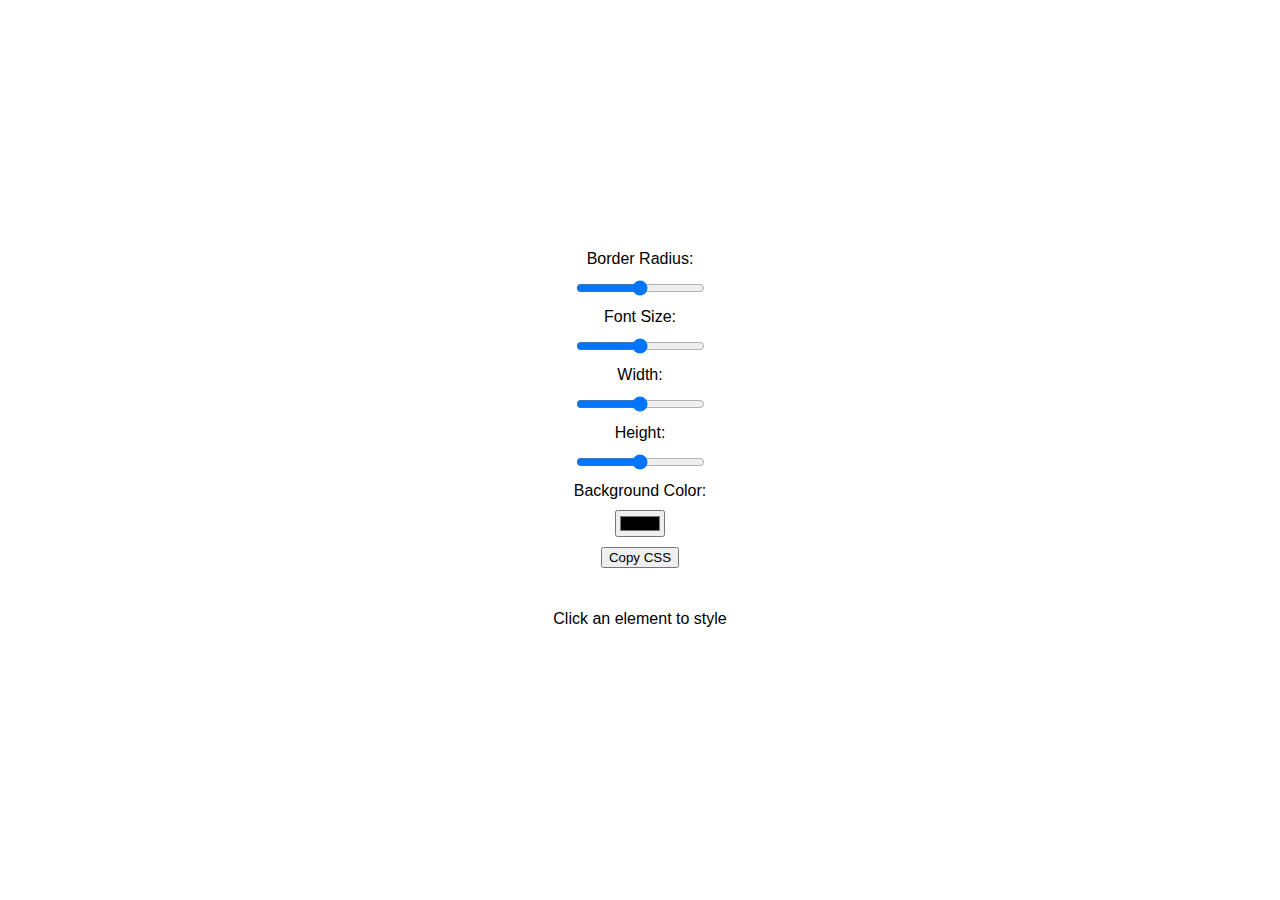
<file: index.html>
<!DOCTYPE html>
<html lang="en">
<head>
    <meta charset="UTF-8">
    <meta name="viewport" content="width=device-width, initial-scale=1.0">
    <link rel="stylesheet" href="style.css">
    <title>Element Styler</title>
</head>
<body>
    <div id="controls">
        <label for="borderRadius">Border Radius:</label>
        <input type="range" id="borderRadius" min="0" max="50">

        <label for="fontSize">Font Size:</label>
        <input type="range" id="fontSize" min="10" max="50">

        <label for="width">Width:</label>
        <input type="range" id="width" min="50" max="300">

        <label for="height">Height:</label>
        <input type="range" id="height" min="50" max="300">

        <label for="bgColor">Background Color:</label>
        <input type="color" id="bgColor">

        <button id="copyButton">Copy CSS</button>
    </div>

    <div id="preview">Click an element to style</div>

    <script src="main.js"></script>
</body>
</html>
</file>
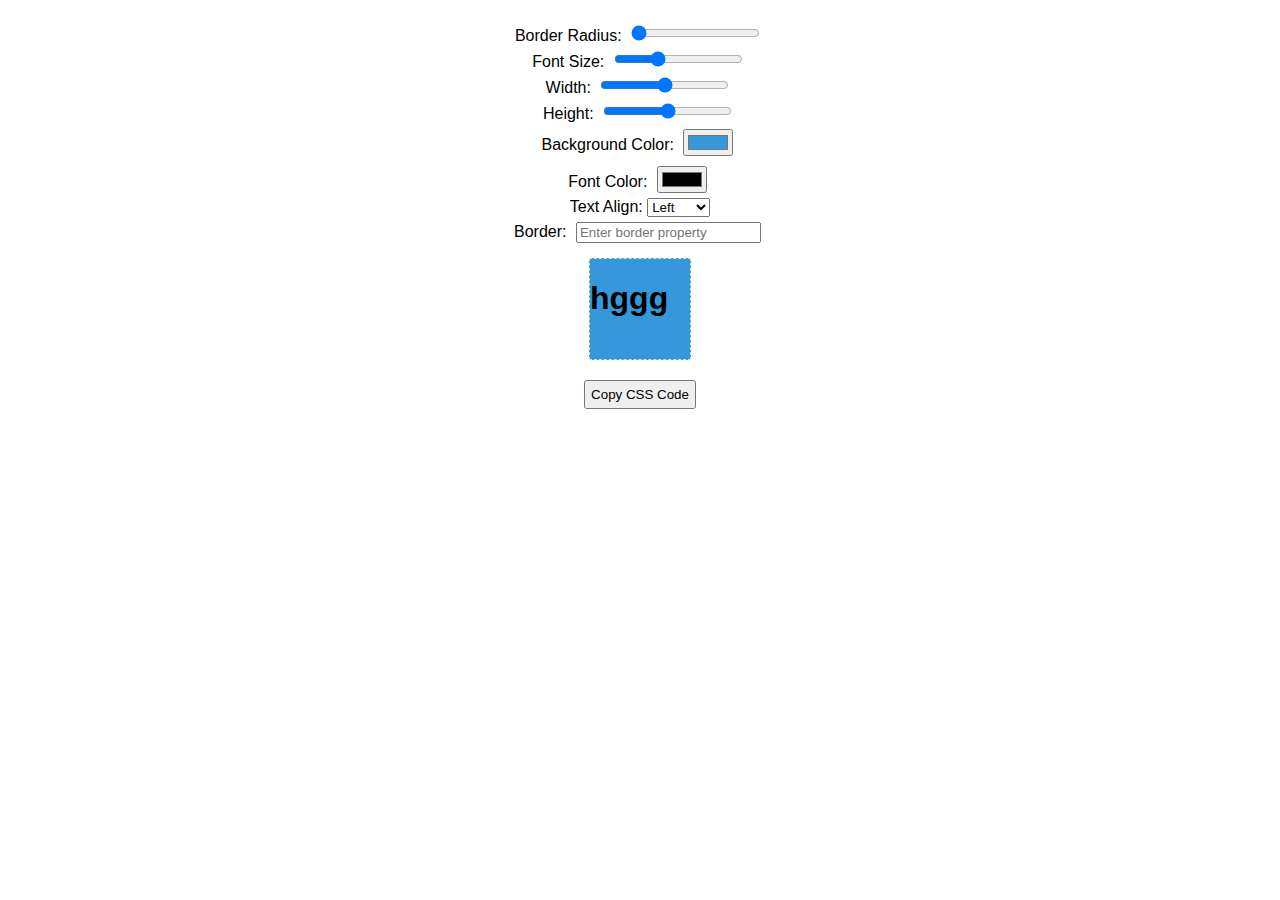
<file: _.html>
<!DOCTYPE html>
<html lang="en">
<head>
    <meta charset="UTF-8">
    <meta name="viewport" content="width=device-width, initial-scale=1.0">
    <title>Style Editor</title>
    <style>
        body {
            font-family: Arial, sans-serif;
            display: flex;
            flex-direction: column;
            align-items: center;
            margin: 20px;
        }

        #preview {
            width: 100px;
            height: 100px;
            background-color: #3498db;
            margin: 10px;
        }

        input {
            margin: 5px;
        }

        button {
            margin-top: 10px;
            padding: 5px;
            cursor: pointer;
        }

        .editable {
            /* Add styles for editable elements if needed */
            border: 1px dashed #ddd;
            cursor: pointer;
        }
    </style>
</head>
<body>
    <div>
        <label for="borderRadius">Border Radius:</label>
        <input type="range" id="borderRadius" value="0" max="50">
    </div>
    <div>
        <label for="fontSize">Font Size:</label>
        <input type="range" id="fontSize" value="16" max="50">
    </div>
    <div>
        <label for="width">Width:</label>
        <input type="range" id="width" value="100" max="200">
    </div>
    <div>
        <label for="height">Height:</label>
        <input type="range" id="height" value="100" max="200">
    </div>
    <div>
        <label for="bgColor">Background Color:</label>
        <input type="color" id="bgColor" value="#3498db">
    </div>
    <div>
        <label for="fontColor">Font Color:</label>
        <input type="color" id="fontColor" value="#000000">
    </div>
    <div>
        <label for="textAlign">Text Align:</label>
        <select id="textAlign">
            <option value="left">Left</option>
            <option value="center">Center</option>
            <option value="right">Right</option>
        </select>
    </div>
    <div>
        <label for="border">Border:</label>
        <input type="text" id="border" placeholder="Enter border property">
    </div>
    <div id="preview" class="editable">
        <h1>hggg</h1>
    </div>
    <button id="copyButton">Copy CSS Code</button>

    <script>
        const borderRadiusInput = document.getElementById('borderRadius');
        const fontSizeInput = document.getElementById('fontSize');
        const widthInput = document.getElementById('width');
        const heightInput = document.getElementById('height');
        const bgColorInput = document.getElementById('bgColor');
        const fontColorInput = document.getElementById('fontColor');
        const textAlignInput = document.getElementById('textAlign');
        const borderInput = document.getElementById('border');
        const previewElement = document.getElementById('preview');
        const copyButton = document.getElementById('copyButton');

        const handleStyleChange = () => {
            if (selectedElement) {
                selectedElement.style.borderRadius = `${borderRadiusInput.value}px`;
                selectedElement.style.fontSize = `${fontSizeInput.value}px`;
                selectedElement.style.width = `${widthInput.value}px`;
                selectedElement.style.height = `${heightInput.value}px`;
                selectedElement.style.backgroundColor = bgColorInput.value;
                selectedElement.style.color = fontColorInput.value;
                selectedElement.style.textAlign = textAlignInput.value;
                selectedElement.style.border = borderInput.value;
            }
        };

        const copyCSSCode = () => {
            if (selectedElement) {
                const cssCode = `
                    border-radius: ${borderRadiusInput.value}px;
                    font-size: ${fontSizeInput.value}px;
                    width: ${widthInput.value}px;
                    height: ${heightInput.value}px;
                    background-color: ${bgColorInput.value};
                    color: ${fontColorInput.value};
                    text-align: ${textAlignInput.value};
                    border: ${borderInput.value};
                `;

                navigator.clipboard.writeText(cssCode).then(() => {
                    alert('CSS code copied to clipboard!');
                }).catch((error) => {
                    console.error('Clipboard write error:', error);
                });
            }
        };

        let selectedElement;

        document.addEventListener("click", function (e) {
            // Check if the clicked element has the "editable" class
            if (e.target.classList.contains("editable")) {
                // Remove styles from the previously selected element
                if (selectedElement) {
                    selectedElement.style.border = "none";
                }

                selectedElement = e.target;

                // Add styles to the currently selected element
                borderRadiusInput.removeEventListener("input", handleStyleChange);
                fontSizeInput.removeEventListener("input", handleStyleChange);
                widthInput.removeEventListener("input", handleStyleChange);
                heightInput.removeEventListener("input", handleStyleChange);
                bgColorInput.removeEventListener("change", handleStyleChange);
                fontColorInput.removeEventListener("change", handleStyleChange);
                textAlignInput.removeEventListener("change", handleStyleChange);
                borderInput.removeEventListener("input", handleStyleChange);

                borderRadiusInput.addEventListener("input", handleStyleChange);
                fontSizeInput.addEventListener("input", handleStyleChange);
                widthInput.addEventListener("input", handleStyleChange);
                heightInput.addEventListener("input", handleStyleChange);
                bgColorInput.addEventListener("change", handleStyleChange);
                fontColorInput.addEventListener("change", handleStyleChange);
                textAlignInput.addEventListener("change", handleStyleChange);
                borderInput.addEventListener("input", handleStyleChange);

                // Update inputs based on the selected element's styles
                borderRadiusInput.value = window.getComputedStyle(selectedElement).borderRadius.split('px')[0];
                fontSizeInput.value = window.getComputedStyle(selectedElement).fontSize.split('px')[0];
                widthInput.value = window.getComputedStyle(selectedElement).width.split('px')[0];
                heightInput.value = window.getComputedStyle(selectedElement).height.split('px')[0];
                bgColorInput.value = rgbToHex(window.getComputedStyle(selectedElement).backgroundColor);
                fontColorInput.value = rgbToHex(window.getComputedStyle(selectedElement).color);
                textAlignInput.value = window.getComputedStyle(selectedElement).textAlign;
                borderInput.value = window.getComputedStyle(selectedElement).border;

                // Highlight the currently selected element
                selectedElement.style.border = "2px solid red";
            }
        });

        copyButton.addEventListener("click", copyCSSCode);

        // Function to convert RGB color to Hex
        function rgbToHex(rgb) {
            const hex = rgb.match(/^rgb\((\d+),\s*(\d+),\s*(\d+)\)$/);
            return hex ? `#${(1 << 24 | hex[1] << 16 | hex[2] << 8 | hex[3]).toString(16).slice(1)}` : '';
        }
    </script>
</body>
</html>
</file>
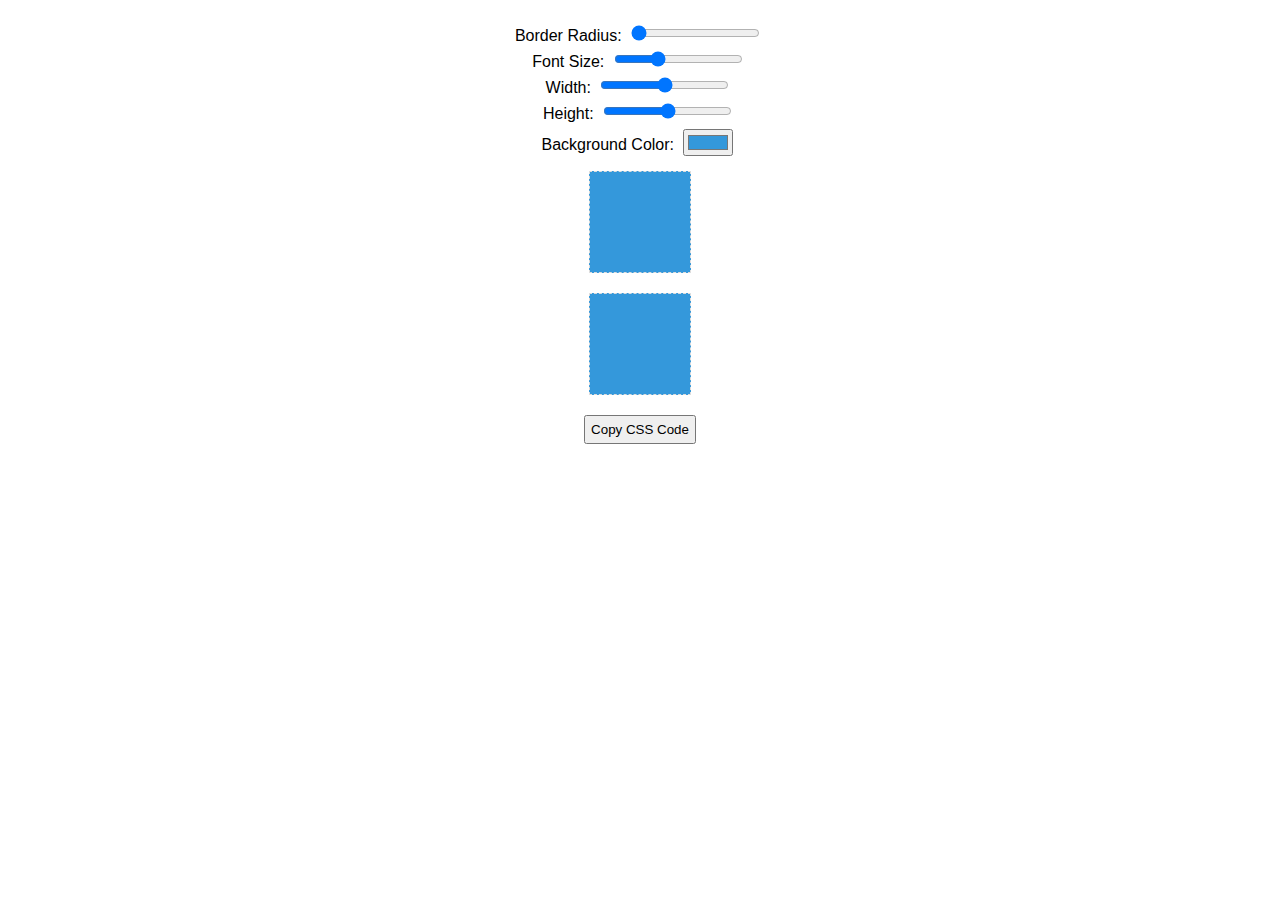
<file: _________❌❌.html>
<!DOCTYPE html>
<html lang="en">
<head>
    <meta charset="UTF-8">
    <meta name="viewport" content="width=device-width, initial-scale=1.0">
    <title>Style Editor</title>
    <style>
        body {
            font-family: Arial, sans-serif;
            display: flex;
            flex-direction: column;
            align-items: center;
            margin: 20px;
        }

        #preview {
            width: 100px;
            height: 100px;
            background-color: #3498db;
            margin: 10px;
            
        }

        input {
            margin: 5px;
        }

        button {
            margin-top: 10px;
            padding: 5px;
            cursor: pointer;
        }

        .editable {
            /* Add styles for editable elements if needed */
            border: 1px dashed #ddd;
            cursor: pointer;
        }
    </style>
</head>
<body>
    <div>
        <label for="borderRadius">Border Radius:</label>
        <input type="range" id="borderRadius" value="0" max="50">
    </div>
    <div>
        <label for="fontSize">Font Size:</label>
        <input type="range" id="fontSize" value="16" max="50">
    </div>
    <div>
        <label for="width">Width:</label>
        <input type="range" id="width" value="100" max="200">
    </div>
    <div>
        <label for="height">Height:</label>
        <input type="range" id="height" value="100" max="200">
    </div>
    <div>
        <label for="bgColor">Background Color:</label>
        <input type="color" id="bgColor" value="#3498db">
    </div>
        <div id="preview" class="editable"></div>

    <div id="preview" class="editable"></div>
    <button id="copyButton">Copy CSS Code</button>

    <script>
        const borderRadiusInput = document.getElementById('borderRadius');
        const fontSizeInput = document.getElementById('fontSize');
        const widthInput = document.getElementById('width');
        const heightInput = document.getElementById('height');
        const bgColorInput = document.getElementById('bgColor');
        const previewElement = document.getElementById('preview');
        const copyButton = document.getElementById('copyButton');

        const handleStyleChange = () => {
            if (selectedElement) {
                selectedElement.style.borderRadius = `${borderRadiusInput.value}px`;
                selectedElement.style.fontSize = `${fontSizeInput.value}px`;
                selectedElement.style.width = `${widthInput.value}px`;
                selectedElement.style.height = `${heightInput.value}px`;
                selectedElement.style.backgroundColor = bgColorInput.value;
            }
        };

        const copyCSSCode = () => {
            if (selectedElement) {
                const cssCode = `
                    border-radius: ${borderRadiusInput.value}px;
                    font-size: ${fontSizeInput.value}px;
                    width: ${widthInput.value}px;
                    height: ${heightInput.value}px;
                    background-color: ${bgColorInput.value};
                `;

                navigator.clipboard.writeText(cssCode).then(() => {
                    alert('CSS code copied to clipboard!');
                }).catch((error) => {
                    console.error('Clipboard write error:', error);
                });
            }
        };

        let selectedElement;

        document.addEventListener("click", function (e) {
            // Check if the clicked element has the "editable" class
            if (e.target.classList.contains("editable")) {
                // Remove styles from the previously selected element
                if (selectedElement) {
                    selectedElement.style.border = "none";
                }

                selectedElement = e.target;

                // Add styles to the currently selected element
                borderRadiusInput.removeEventListener("input", handleStyleChange);
                fontSizeInput.removeEventListener("input", handleStyleChange);
                widthInput.removeEventListener("input", handleStyleChange);
                heightInput.removeEventListener("input", handleStyleChange);
                bgColorInput.removeEventListener("change", handleStyleChange);

                borderRadiusInput.addEventListener("input", handleStyleChange);
                fontSizeInput.addEventListener("input", handleStyleChange);
                widthInput.addEventListener("input", handleStyleChange);
                heightInput.addEventListener("input", handleStyleChange);
                bgColorInput.addEventListener("change", handleStyleChange);

                // Update inputs based on the selected element's styles
                borderRadiusInput.value = window.getComputedStyle(selectedElement).borderRadius.split('px')[0];
                fontSizeInput.value = window.getComputedStyle(selectedElement).fontSize.split('px')[0];
                widthInput.value = window.getComputedStyle(selectedElement).width.split('px')[0];
                heightInput.value = window.getComputedStyle(selectedElement).height.split('px')[0];
                bgColorInput.value = rgbToHex(window.getComputedStyle(selectedElement).backgroundColor);

                // Highlight the currently selected element
                selectedElement.style.border = "2px solid red";
            }
        });

        copyButton.addEventListener("click", copyCSSCode);

        // Function to convert RGB color to Hex
        function rgbToHex(rgb) {
            const hex = rgb.match(/^rgb\((\d+),\s*(\d+),\s*(\d+)\)$/);
            return hex ? `#${(1 << 24 | hex[1] << 16 | hex[2] << 8 | hex[3]).toString(16).slice(1)}` : '';
        }
    </script>
</body>
</html>
</file>
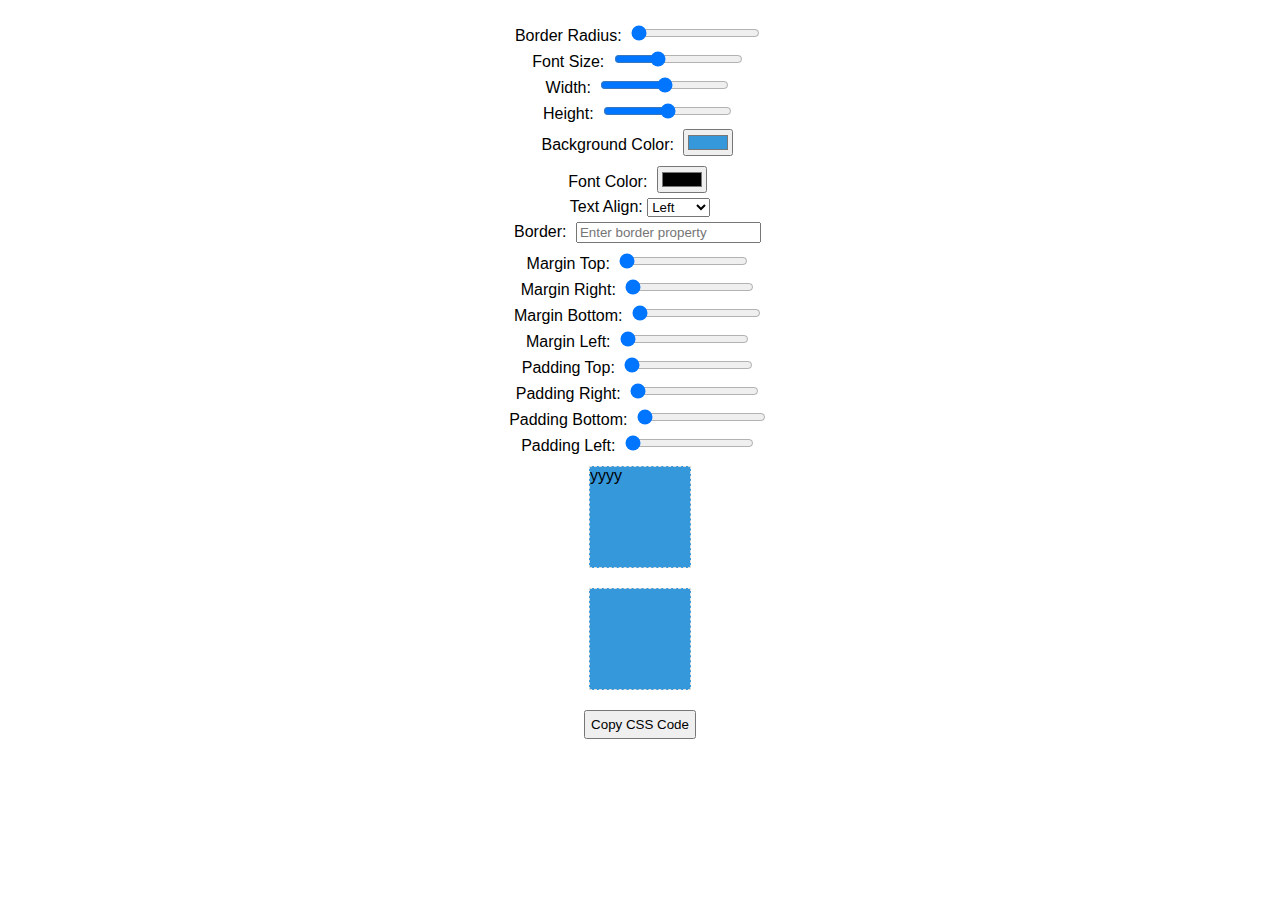
<file: _😄.html>
<!DOCTYPE html>
<html lang="en">
<head>
    <meta charset="UTF-8">
    <meta name="viewport" content="width=device-width, initial-scale=1.0">
    <title>Style Editor</title>
    <style>
        body {
            font-family: Arial, sans-serif;
            display: flex;
            flex-direction: column;
            align-items: center;
            margin: 20px;
        }

        #preview {
            width: 100px;
            height: 100px;
            background-color: #3498db;
            margin: 10px;
        }

        input {
            margin: 5px;
        }

        button {
            margin-top: 10px;
            padding: 5px;
            cursor: pointer;
        }

        .editable {
            /* Add styles for editable elements if needed */
            border: 1px dashed #ddd;
            cursor: pointer;
        }
    </style>
</head>
<body>
    <div>
        <label for="borderRadius">Border Radius:</label>
        <input type="range" id="borderRadius" value="0" max="50">
    </div>
    <div>
        <label for="fontSize">Font Size:</label>
        <input type="range" id="fontSize" value="16" max="50">
    </div>
    <div>
        <label for="width">Width:</label>
        <input type="range" id="width" value="100" max="200">
    </div>
    <div>
        <label for="height">Height:</label>
        <input type="range" id="height" value="100" max="200">
    </div>
    <div>
        <label for="bgColor">Background Color:</label>
        <input type="color" id="bgColor" value="#3498db">
    </div>
    <div>
        <label for="fontColor">Font Color:</label>
        <input type="color" id="fontColor" value="#000000">
    </div>
    <div>
        <label for="textAlign">Text Align:</label>
        <select id="textAlign">
            <option value="left">Left</option>
            <option value="center">Center</option>
            <option value="right">Right</option>
        </select>
    </div>
    <div>
        <label for="border">Border:</label>
        <input type="text" id="border" placeholder="Enter border property">
    </div>
    <div>
        <label for="marginTop">Margin Top:</label>
        <input type="range" id="marginTop" value="0" max="50">
    </div>
    <div>
        <label for="marginRight">Margin Right:</label>
        <input type="range" id="marginRight" value="0" max="50">
    </div>
    <div>
        <label for="marginBottom">Margin Bottom:</label>
        <input type="range" id="marginBottom" value="0" max="50">
    </div>
    <div>
        <label for="marginLeft">Margin Left:</label>
        <input type="range" id="marginLeft" value="0" max="50">
    </div>
    <div>
        <label for="paddingTop">Padding Top:</label>
        <input type="range" id="paddingTop" value="0" max="50">
    </div>
    <div>
        <label for="paddingRight">Padding Right:</label>
        <input type="range" id="paddingRight" value="0" max="50">
    </div>
    <div>
        <label for="paddingBottom">Padding Bottom:</label>
        <input type="range" id="paddingBottom" value="0" max="50">
    </div>
    <div>
        <label for="paddingLeft">Padding Left:</label>
        <input type="range" id="paddingLeft" value="0" max="50">
    </div>
    <div id="preview" class="editable">yyyy</div>
        <div id="preview" class="editable"></div>

    <button id="copyButton">Copy CSS Code</button>

    <script>
    
    
    
    
    
    
    ///❌❌❌❌❌❌❌❌❌❌❌❌❌
    
    
    
        const borderRadiusInput = document.getElementById('borderRadius');
        const fontSizeInput = document.getElementById('fontSize');
        const widthInput = document.getElementById('width');
        const heightInput = document.getElementById('height');
        const bgColorInput = document.getElementById('bgColor');
        const fontColorInput = document.getElementById('fontColor');
        const textAlignInput = document.getElementById('textAlign');
        const borderInput = document.getElementById('border');
        const marginTopInput = document.getElementById('marginTop');
        const marginRightInput = document.getElementById('marginRight');
        const marginBottomInput = document.getElementById('marginBottom');
        const marginLeftInput = document.getElementById('marginLeft');
        const paddingTopInput = document.getElementById('paddingTop');
        const paddingRightInput = document.getElementById('paddingRight');
        const paddingBottomInput = document.getElementById('paddingBottom');
        const paddingLeftInput = document.getElementById('paddingLeft');
        const previewElement = document.getElementById('preview');
        const copyButton = document.getElementById('copyButton');

        const handleStyleChange = () => {
            if (selectedElement) {
                selectedElement.style.borderRadius = `${borderRadiusInput.value}px`;
                selectedElement.style.fontSize = `${fontSizeInput.value}px`;
                selectedElement.style.width = `${widthInput.value}px`;
                selectedElement.style.height = `${heightInput.value}px`;
                selectedElement.style.backgroundColor = bgColorInput.value;
                selectedElement.style.color = fontColorInput.value;
                selectedElement.style.textAlign = textAlignInput.value;
                selectedElement.style.border = borderInput.value;
                selectedElement.style.marginTop = `${marginTopInput.value}px`;
                selectedElement.style.marginRight = `${marginRightInput.value}px`;
                selectedElement.style.marginBottom = `${marginBottomInput.value}px`;
                selectedElement.style.marginLeft = `${marginLeftInput.value}px`;
                selectedElement.style.paddingTop = `${paddingTopInput.value}px`;
                selectedElement.style.paddingRight = `${paddingRightInput.value}px`;
                selectedElement.style.paddingBottom = `${paddingBottomInput.value}px`;
                selectedElement.style.paddingLeft = `${paddingLeftInput.value}px`;
            }
        };

        const copyCSSCode = () => {
            if (selectedElement) {
                const cssCode = `
                    border-radius: ${borderRadiusInput.value}px;
                    font-size: ${fontSizeInput.value}px;
                    width: ${widthInput.value}px;
                    height: ${heightInput.value}px;
                    background-color: ${bgColorInput.value};
                    color: ${fontColorInput.value};
                    text-align: ${textAlignInput.value};
                    border: ${borderInput.value};
                    margin: ${marginTopInput.value}px ${marginRightInput.value}px ${marginBottomInput.value}px ${marginLeftInput.value}px;
                    padding: ${paddingTopInput.value}px ${paddingRightInput.value}px ${paddingBottomInput.value}px ${paddingLeftInput.value}px;
                `;

                navigator.clipboard.writeText(cssCode).then(() => {
                    alert('CSS code copied to clipboard!');
                }).catch((error) => {
                    console.error('Clipboard write error:', error);
                });
            }
        };

        let selectedElement;

        document.addEventListener("click", function (e) {
            // Check if the clicked element has the "editable" class
            if (e.target.classList.contains("editable")) {
                // Remove styles from the previously selected element
                if (selectedElement) {
                    selectedElement.style.border = "none";
                }

                selectedElement = e.target;

                // Add styles to the currently selected element
                borderRadiusInput.removeEventListener("input", handleStyleChange);
                fontSizeInput.removeEventListener("input", handleStyleChange);
                widthInput.removeEventListener("input", handleStyleChange);
                heightInput.removeEventListener("input", handleStyleChange);
                bgColorInput.removeEventListener("change", handleStyleChange);
                fontColorInput.removeEventListener("change", handleStyleChange);
                textAlignInput.removeEventListener("change", handleStyleChange);
                borderInput.removeEventListener("input", handleStyleChange);
                marginTopInput.removeEventListener("input", handleStyleChange);
                marginRightInput.removeEventListener("input", handleStyleChange);
                marginBottomInput.removeEventListener("input", handleStyleChange);
                marginLeftInput.removeEventListener("input", handleStyleChange);
                paddingTopInput.removeEventListener("input", handleStyleChange);
                paddingRightInput.removeEventListener("input", handleStyleChange);
                paddingBottomInput.removeEventListener("input", handleStyleChange);
                paddingLeftInput.removeEventListener("input", handleStyleChange);

                borderRadiusInput.addEventListener("input", handleStyleChange);
                fontSizeInput.addEventListener("input", handleStyleChange);
                widthInput.addEventListener("input", handleStyleChange);
                heightInput.addEventListener("input", handleStyleChange);
                bgColorInput.addEventListener("change", handleStyleChange);
                fontColorInput.addEventListener("change", handleStyleChange);
                textAlignInput.addEventListener("change", handleStyleChange);
                borderInput.addEventListener("input", handleStyleChange);
                marginTopInput.addEventListener("input", handleStyleChange);
                marginRightInput.addEventListener("input", handleStyleChange);
                marginBottomInput.addEventListener("input", handleStyleChange);
                marginLeftInput.addEventListener("input", handleStyleChange);
                paddingTopInput.addEventListener("input", handleStyleChange);
                paddingRightInput.addEventListener("input", handleStyleChange);
                paddingBottomInput.addEventListener("input", handleStyleChange);
                paddingLeftInput.addEventListener("input", handleStyleChange);

                // Update inputs based on the selected element's styles
                borderRadiusInput.value = window.getComputedStyle(selectedElement).borderRadius.split('px')[0];
                fontSizeInput.value = window.getComputedStyle(selectedElement).fontSize.split('px')[0];
                widthInput.value = window.getComputedStyle(selectedElement).width.split('px')[0];
                heightInput.value = window.getComputedStyle(selectedElement).height.split('px')[0];
                bgColorInput.value = rgbToHex(window.getComputedStyle(selectedElement).backgroundColor);
                fontColorInput.value = rgbToHex(window.getComputedStyle(selectedElement).color);
                textAlignInput.value = window.getComputedStyle(selectedElement).textAlign;
                borderInput.value = window.getComputedStyle(selectedElement).border;
                marginTopInput.value = window.getComputedStyle(selectedElement).marginTop.split('px')[0];
                marginRightInput.value = window.getComputedStyle(selectedElement).marginRight.split('px')[0];
                marginBottomInput.value = window.getComputedStyle(selectedElement).marginBottom.split('px')[0];
                marginLeftInput.value = window.getComputedStyle(selectedElement).marginLeft.split('px')[0];
                paddingTopInput.value = window.getComputedStyle(selectedElement).paddingTop.split('px')[0];
                paddingRightInput.value = window.getComputedStyle(selectedElement).paddingRight.split('px')[0];
                paddingBottomInput.value = window.getComputedStyle(selectedElement).paddingBottom.split('px')[0];
                paddingLeftInput.value = window.getComputedStyle(selectedElement).paddingLeft.split('px')[0];

                // Highlight the currently selected element
                selectedElement.style.border = "2px solid red";
            }
        });

        copyButton.addEventListener("click", copyCSSCode);

        // Function to convert RGB color to Hex
        function rgbToHex(rgb) {
            const hex = rgb.match(/^rgb\((\d+),\s*(\d+),\s*(\d+)\)$/);
            return hex ? `#${(1 << 24 | hex[1] << 16 | hex[2] << 8 | hex[3]).toString(16).slice(1)}` : '';
        }
    </script>
</body>
</html>
</file>
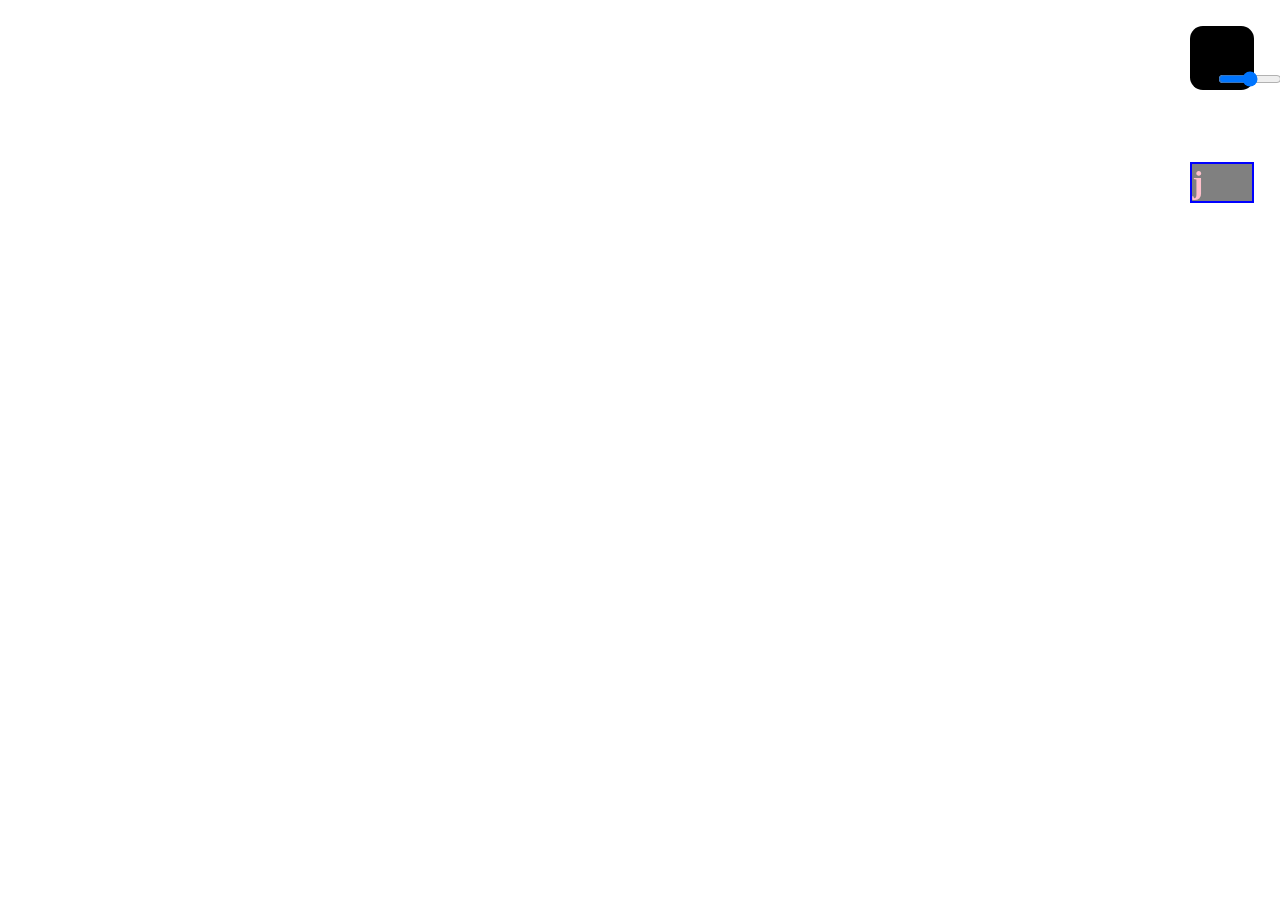
<file: box.html>
<!DOCTYPE html>
<html>

<head>
    <meta charset="UTF-8">
    <meta name="viewport" content="width=device-width, initial-scale=1">
    <title></title>
    <link rel="stylesheet" href="box.css">
</head>

<body>
    <div class="box_control">
        <div class="box">
            <label for="width">width</label>
            <input type="range" name="width" id="width">
        </div>
<h1 style="background: grey;color: pink;border: 2px solid blue;">j</h1>
    </div>

</body>

</html>
</file>
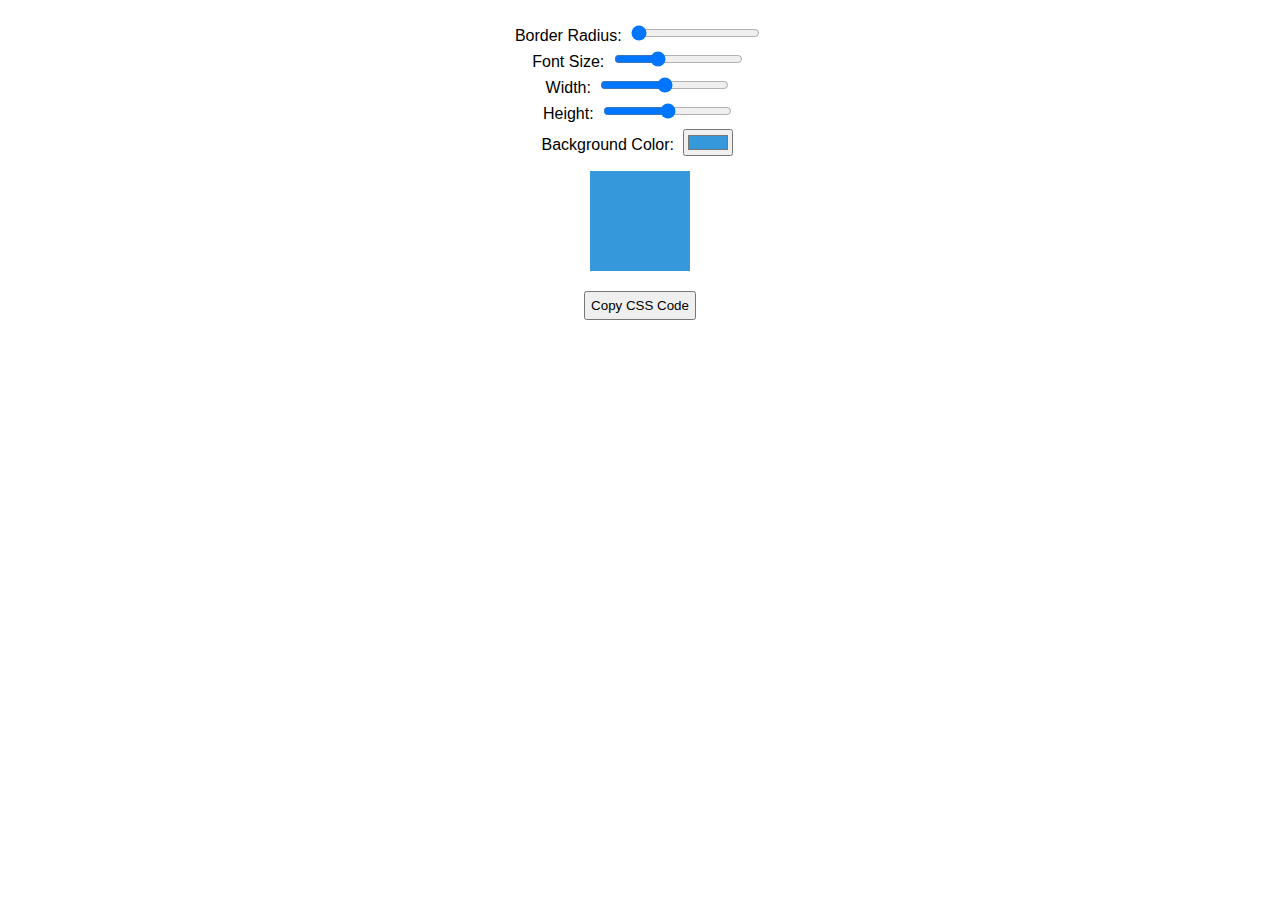
<file: h.html>
<!DOCTYPE html>
<html lang="en">
<head>
    <meta charset="UTF-8">
    <meta name="viewport" content="width=device-width, initial-scale=1.0">
    <title>Style Editor</title>
    <style>
        body {
            font-family: Arial, sans-serif;
            display: flex;
            flex-direction: column;
            align-items: center;
            margin: 20px;
        }

        #preview {
            width: 100px;
            height: 100px;
            background-color: #3498db;
            margin: 10px;
        }

        input {
            margin: 5px;
        }

        button {
            margin-top: 10px;
            padding: 5px;
            cursor: pointer;
        }
    </style>
</head>
<body>
    <div>
        <label for="borderRadius">Border Radius:</label>
        <input type="range" id="borderRadius" value="0" max="50">
    </div>
    <div>
        <label for="fontSize">Font Size:</label>
        <input type="range" id="fontSize" value="16" max="50">
    </div>
    <div>
        <label for="width">Width:</label>
        <input type="range" id="width" value="100" max="200">
    </div>
    <div>
        <label for="height">Height:</label>
        <input type="range" id="height" value="100" max="200">
    </div>
    <div>
        <label for="bgColor">Background Color:</label>
        <input type="color" id="bgColor" value="#3498db">
    </div>
    <div id="preview"></div>
    <button id="copyButton">Copy CSS Code</button>

    <script>
        const borderRadiusInput = document.getElementById('borderRadius');
        const fontSizeInput = document.getElementById('fontSize');
        const widthInput = document.getElementById('width');
        const heightInput = document.getElementById('height');
        const bgColorInput = document.getElementById('bgColor');
        const previewElement = document.getElementById('preview');
        const copyButton = document.getElementById('copyButton');

        const handleStyleChange = () => {
            if (selectedElement) {
                selectedElement.style.borderRadius = `${borderRadiusInput.value}px`;
                selectedElement.style.fontSize = `${fontSizeInput.value}px`;
                selectedElement.style.width = `${widthInput.value}px`;
                selectedElement.style.height = `${heightInput.value}px`;
                selectedElement.style.backgroundColor = bgColorInput.value;
            }
        };

        const copyCSSCode = () => {
            if (selectedElement) {
                const cssCode = `
                    border-radius: ${borderRadiusInput.value}px;
                    font-size: ${fontSizeInput.value}px;
                    width: ${widthInput.value}px;
                    height: ${heightInput.value}px;
                    background-color: ${bgColorInput.value};
                `;

                navigator.clipboard.writeText(cssCode).then(() => {
                    alert('CSS code copied to clipboard!');
                }).catch((error) => {
                    console.error('Clipboard write error:', error);
                });
            }
        };

        let selectedElement;

        document.addEventListener("click", function (e) {
            // Remove styles from the previously selected element
            if (selectedElement) {
                selectedElement.style.border = "none";
            }

            selectedElement = e.target;

            // Add styles to the currently selected element
            borderRadiusInput.removeEventListener("input", handleStyleChange);
            fontSizeInput.removeEventListener("input", handleStyleChange);
            widthInput.removeEventListener("input", handleStyleChange);
            heightInput.removeEventListener("input", handleStyleChange);
            bgColorInput.removeEventListener("input", handleStyleChange);

            borderRadiusInput.addEventListener("input", handleStyleChange);
            fontSizeInput.addEventListener("input", handleStyleChange);
            widthInput.addEventListener("input", handleStyleChange);
            heightInput.addEventListener("input", handleStyleChange);
            bgColorInput.addEventListener("input", handleStyleChange);

            // Update inputs based on the selected element's styles
            borderRadiusInput.value = window.getComputedStyle(selectedElement).borderRadius.split('px')[0];
            fontSizeInput.value = window.getComputedStyle(selectedElement).fontSize.split('px')[0];
            widthInput.value = window.getComputedStyle(selectedElement).width.split('px')[0];
            heightInput.value = window.getComputedStyle(selectedElement).height.split('px')[0];
            bgColorInput.value = rgbToHex(window.getComputedStyle(selectedElement).backgroundColor);

            // Highlight the currently selected element
            selectedElement.style.border = "2px solid red";
        });

        copyButton.addEventListener("click", copyCSSCode);

        // Function to convert RGB color to Hex
        function rgbToHex(rgb) {
            const hex = rgb.match(/^rgb\((\d+),\s*(\d+),\s*(\d+)\)$/);
            return hex ? `#${(1 << 24 | hex[1] << 16 | hex[2] << 8 | hex[3]).toString(16).slice(1)}` : '';
        }
    </script>
</body>
</html>
</file>
<file: style.css>
body {
    font-family: Arial, sans-serif;
    display: flex;
    flex-direction: column;
    align-items: center;
    justify-content: center;
    height: 100vh;
    margin: 0;
}

#controls {
    display: flex;
    flex-direction: column;
    align-items: center;
    gap: 10px;
    margin-bottom: 20px;
}

#preview {
    padding: 20px;
    text-align: center;
    cursor: pointer;
    user-select: none;
    border: 2px solid transparent;
}
</file>
<file: box.css>
.box_control{
   width: 5vw;
   height: 5vw;
   background: black;
    position: fixed;
    right:2vw;
    top: 2vw;
    border-radius: 1vw;
    transition-duration: 2s;
}
.box_control{

}

.box{
    width: 100%;
    height: 100%;
    padding: 2vw;
    
}
.box:hover.box_control{
        width: 30vw;
    height: 30vw;
    border-radius: 5vw;

}








input{
    width: 100%;
}
</file>
